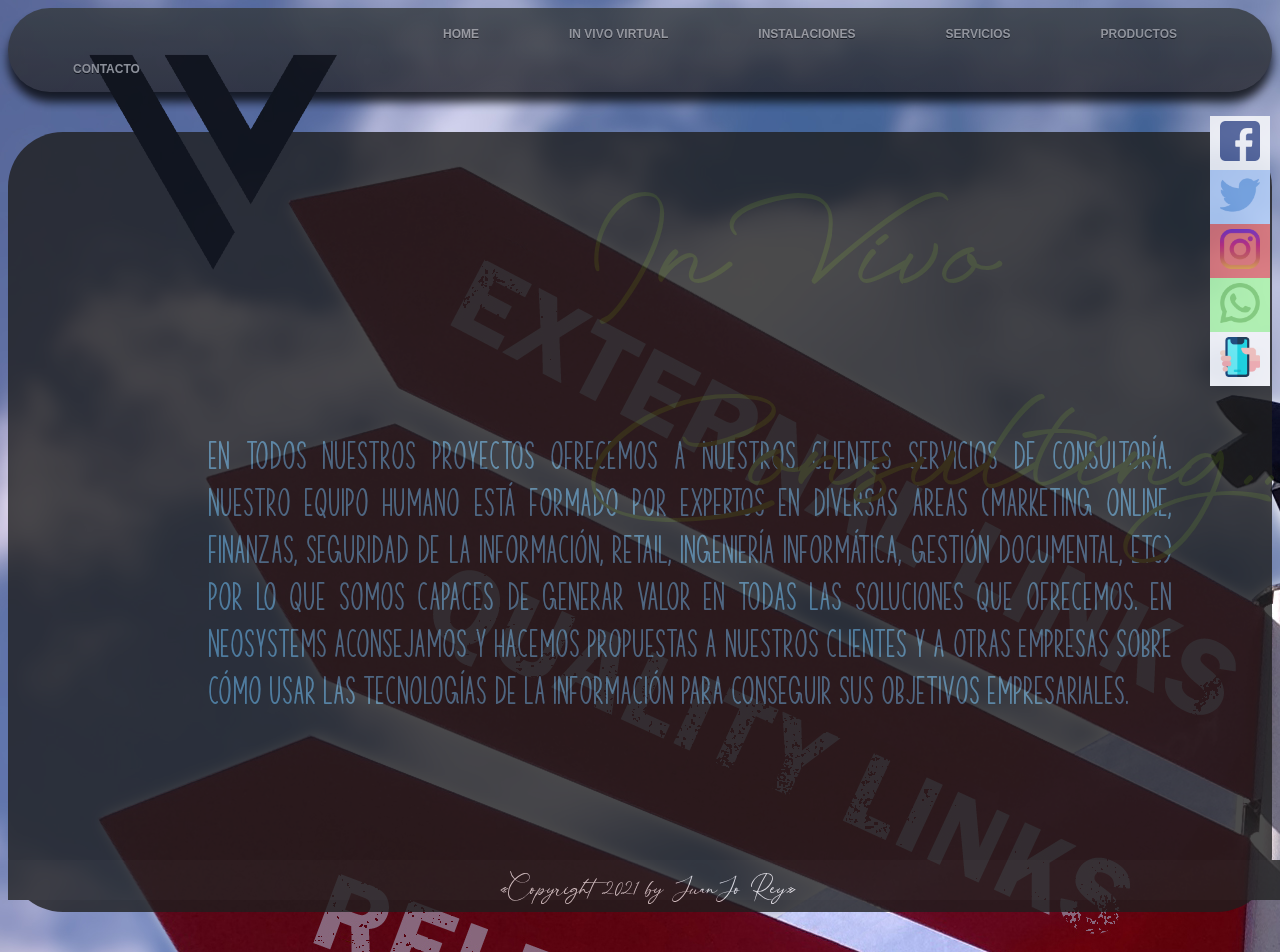
<file: index.html>
<!DOCTYPE html>
<html lang="en">
<head>
    <meta charset="UTF-8">
    <link rel="stylesheet" type="text/css" href="CSS/main.css"/>
    <meta name="viewport" content="width=device-width, initial-scale=1.0">
    <link rel="shortcut icon" type="image/png" href="Favicon/favicon.png"/>
    <title>In Vivo Virtual</title>
</head>
<body>

    <header>
        <nav>
		<ul id="menu">
           
            <li><a href="index.html"><img src="Img/logo.png"></a></li>
            <li><a href="index.html">Home</a></li>
            <li>
                <a href="quienessomos.html">In Vivo Virtual</a>
                
            </li>
            <li><a href="instalaciones.html">Instalaciones</a></li>
            <li>
                
                <a href="servicios.html">Servicios</a>
            
                <ul>
                    <li><a href="estadistica.html">Data & Statistics</a></li>
                    <li><a href="progra.html">Programming</a></li>
                    <li><a href="web.html">Web design</a></li>
                </ul>
            </li>
            <li><a href="productos.html">Productos</a></li>
            <li><a href="contacto.html">Contacto</a></li>
        </ul>
    </nav>

   
    </header>
    <div class="social">
		<ul>
			<li><a href="#" target="_blank" class="icon-facebook"><img src="Icon/facebook.png" alt="" width="40" height="40"></a></li>
			<li><a href="#" target="_blank" class="icon-twitter"><img src="Icon/twitter.png" alt="" width="40" height="40"></a></li>
			<li><a href="#" target="_blank" class="icon-instagram"><img src="Icon/instagram.png" alt="" width="40" height="40"></a></li>
			<li><a href="#" target="_blank" class="icon-pinterest"><img src="Icon/whatsapp.png" alt="" width="40" height="40"></a></li>
			<li><a href="#" class="icon-mail"><img src="Icon/email.png" alt="" width="40" height="40"></a></li>
		</ul>
	</div>

        <h2>InVivo Consulting...</h2>
       
       <p id="lema">En todos nuestros proyectos ofrecemos a nuestros clientes servicios de Consultoría. Nuestro equipo humano está formado por expertos 
           en diversas áreas (marketing online, finanzas, seguridad de la información, retail, ingeniería informática, gestión documental, etc) por lo que 
           somos capaces de generar valor en todas las soluciones que ofrecemos. En Neosystems aconsejamos y hacemos propuestas a nuestros clientes y a otras 
           empresas sobre cómo usar las tecnologías de la información para conseguir sus objetivos empresariales.</p>
            
            

        <footer>«Copyright 2021 by JuanJo Rey»</footer>
        
</body>
</html>
</file>
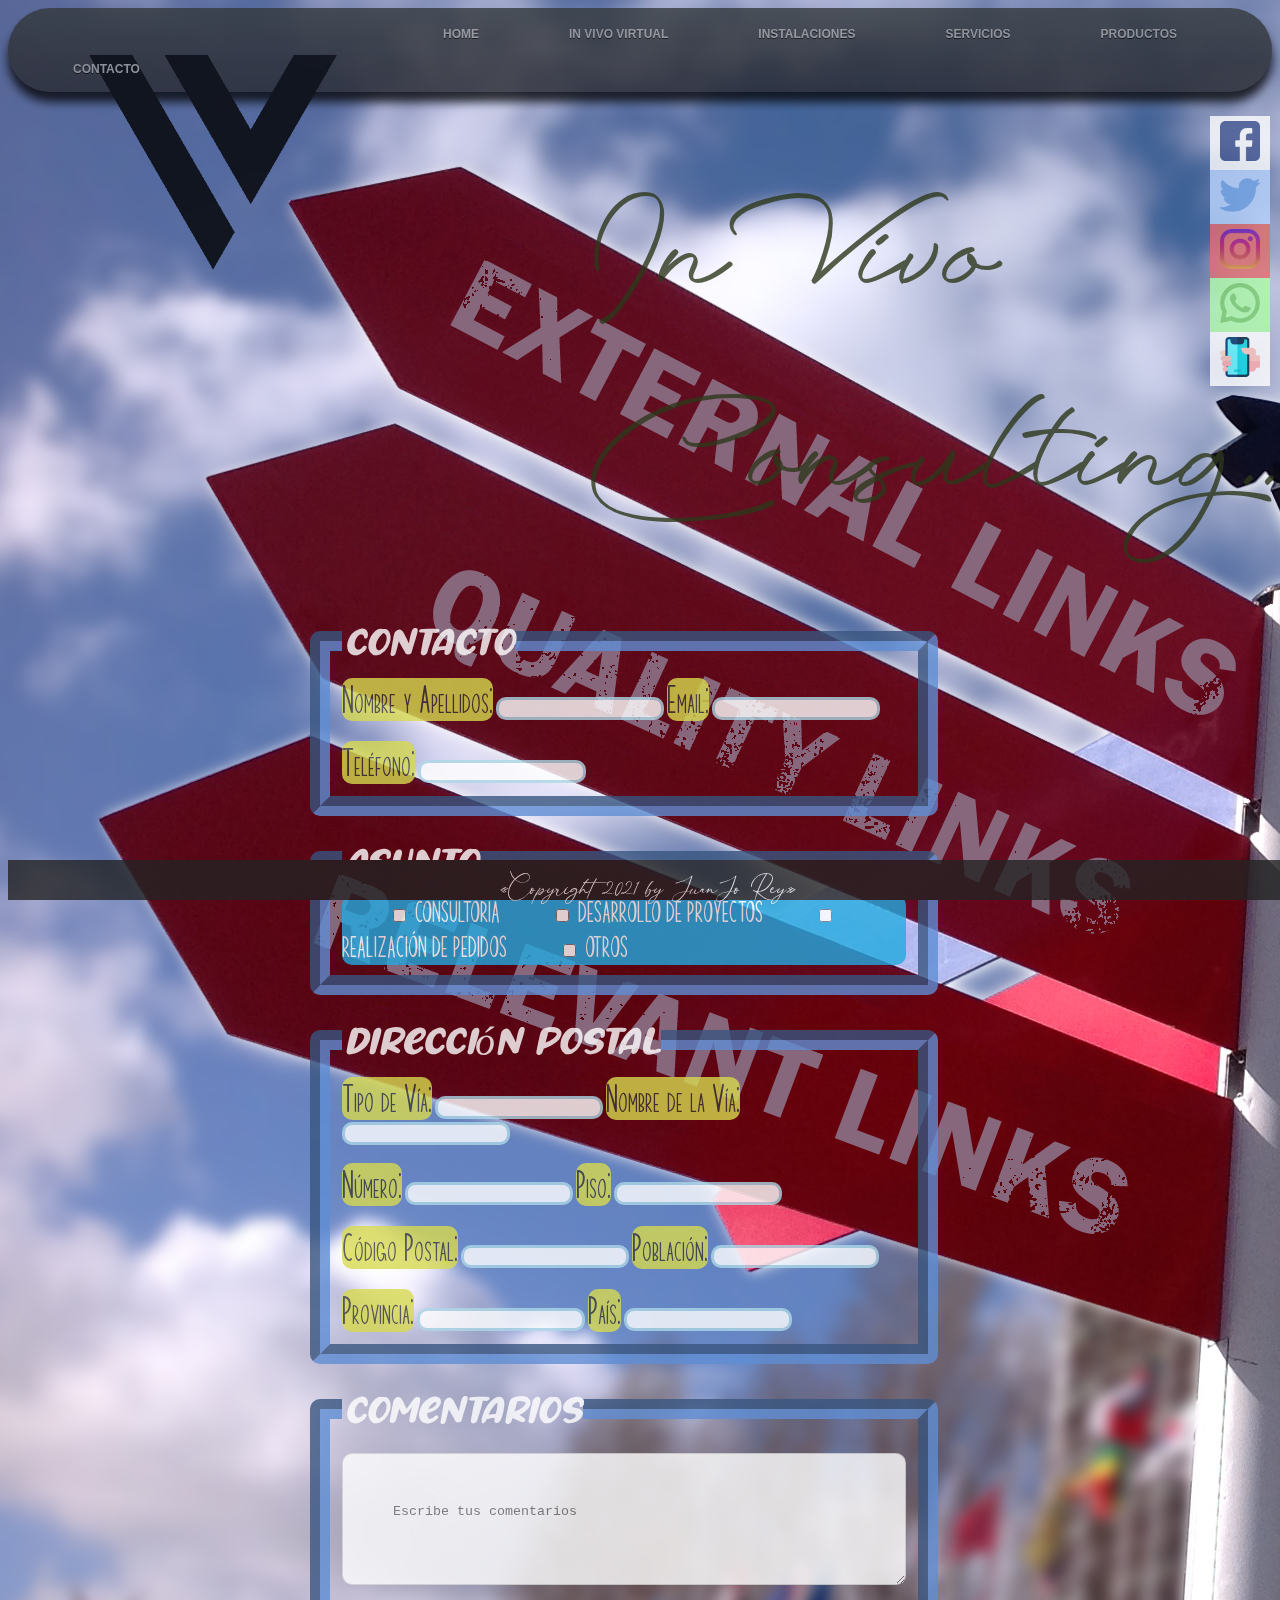
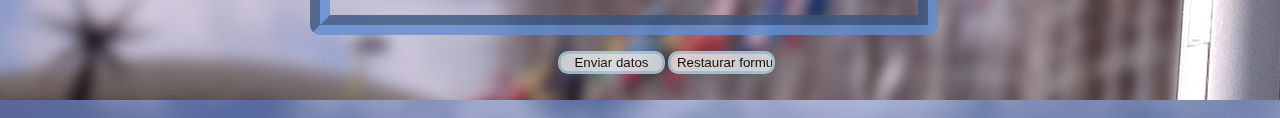
<file: contacto.html>
<!DOCTYPE html>
<html lang="en">
<head>
    <meta charset="UTF-8">
    <link rel="stylesheet" type="text/css" href="CSS/main.css"/>
    <meta name="viewport" content="width=device-width, initial-scale=1.0">
    <link rel="shortcut icon" type="image/png" href="Index.html/Img/favicon.png"/>
    <title>In Vivo Virtual</title>
</head>
<body>

    <header>
        <nav>
		<ul id="menu">
           
            <li><a href="index.html"><img src="Img/logo.png"></a></li>
            <li><a href="index.html">Home</a></li>
            <li>
                <a href="quienessomos.html">In Vivo Virtual</a>
                
            </li>
            <li><a href="instalaciones.html">Instalaciones</a></li>
            <li>
                
                <a href="servicios.html">Servicios</a>
            
                <ul>
                    <li><a href="estadistica.html">Data & Statistics</a></li>
                    <li><a href="progra.html">Programming</a></li>
                    <li><a href="web.html">Web design</a></li>
                </ul>
            </li>
            <li><a href="productos.html">Productos</a></li>
            <li><a href="contacto.html">Contacto</a></li>
        </ul>
    </nav>

   
    </header>
    <div class="social">
		<ul>
			<li><a href="#" target="_blank" class="icon-facebook"><img src="Icon/facebook.png" alt="" width="40" height="40"></a></li>
			<li><a href="#" target="_blank" class="icon-twitter"><img src="Icon/twitter.png" alt="" width="40" height="40"></a></li>
			<li><a href="#" target="_blank" class="icon-instagram"><img src="Icon/instagram.png" alt="" width="40" height="40"></a></li>
			<li><a href="#" target="_blank" class="icon-pinterest"><img src="Icon/whatsapp.png" alt="" width="40" height="40"></a></li>
			<li><a href="#" class="icon-mail"><img src="Icon/email.png" alt="" width="40" height="40"></a></li>
		</ul>
	</div>
    
    
    <h2>InVivo Consulting...</h2>

      
    <div>

        <iframe id="mapa" src="https://www.google.com/maps/embed?pb=!1m14!1m8!1m3!1d12158.459932763088!2d-3.9190828!3d40.3730607!3m2!1i1024!2i768!4f13.1!3m3!1m2!1s0x0%3A0x375a8b6ca7a1dc4c!2sUniversidad%20Europea%20de%20Madrid%20(Campus%20Villaviciosa%20de%20Od%C3%B3n)!5e0!3m2!1ses!2ses!4v1608754628562!5m2!1ses!2ses" width="400" height="300" frameborder="0" style="border:0;" allowfullscreen="" aria-hidden="false" tabindex="0"></iframe>

    </div>


        <div>
        <form action="mailto:raul.rodriguez@universidadeuropea.es" method="POST" name="PROYECTOJUANJO">
            
                    
                <fieldset>
                    <legend>Contacto</legend>
                    <label for="Nombre" name="Nombre">Nombre y Apellidos:</label>
                    <input type="text" name="Nombre" required>
                    <label for="Email" name="Email">Email:</label>
                    <input type="text" name="Email" required>
                    <p></p>
                    <label for="Teléfono" name="Email">Teléfono:</label>
                    <input type="text" name="Teléfono" required>
                </fieldset>
                   
                    <fieldset>

                        <legend>Asunto</legend>
                        <div id="asunto">
                        <input type="checkbox" name="Consultoría" value="Consultoría"> Consultoría
                        <input type="checkbox" name="Desarrollo de Proyectos" value="Desarrollo de Proyectos"> Desarrollo de Proyectos
                        <input type="checkbox" name="Realización de Pedidos" value="Realización de Pedidos"> Realización de Pedidos
                        <input type="checkbox" name="Otros" value="Otros"> Otros
                         </div>
                       
                        
                    </fieldset>
                
                <fieldset>


                    <legend>Dirección Postal</legend>
                    <label for="Tipo de Vía" name="Tipo de Vía">Tipo de Vía:</label>
                    <input list="Tipo de Vía">
                        <datalist>
                            <option value="Alameda"></option>
                            <option value="Calle"></option>
                            <option value="Camino"></option>
                            <option value="Carrer"></option>
                            <option value="Carretera"></option>
                            <option value="Paseo"></option>
                            <option value="Ronda"></option>
                            <option value="Travesía"></option>
                            <option value="Avenida"></option>
                        </datalist>
        
                        <label for="Nombre de la Vía" name="Nombre de la Vía">Nombre de la Vía:</label>
                        <input type="text" name="Nombre de la Vía">
                        <p></p>
                        <label for="Número" name="Número">Número:</label>
                        <input type="text" name="Número">  
                        
                        <label for="Piso" name="Piso">Piso:</label>
                        <input type="text" name="Piso">
                        
                        
        
                        <p></p>
                    
                        <label for="Código Postal" name="Código Postal">Código Postal:</label>
                        <input type="text" name="Código Postal" maxlength="5">
                        
                        <label for="Población" name="Población">Población:</label>
                        <input type="text" name="Población">
                        <p></p>
                        <label for="Provincia" name="Provincia">Provincia:</label>
                        <input type="text" name="Provincia">
                        
                        <label for="País" name="País">País:</label>
                        <input type="text" name="País" required>
                                
                    </fieldset>

                    <fieldset>
                        <legend>Comentarios</legend>
                        <textarea id="subject" name="subject" placeholder="Escribe tus comentarios"></textarea>
                </fieldset>

                <p id="fboton">

                    <input type="submit" value="Enviar datos">
                
                    <input type="reset" value="Restaurar formulario">
                
                  </p>
                
       
        </form>
    </div>

<footer>«Copyright 2021 by JuanJo Rey»</footer>
    
</body>

</html>
</file>
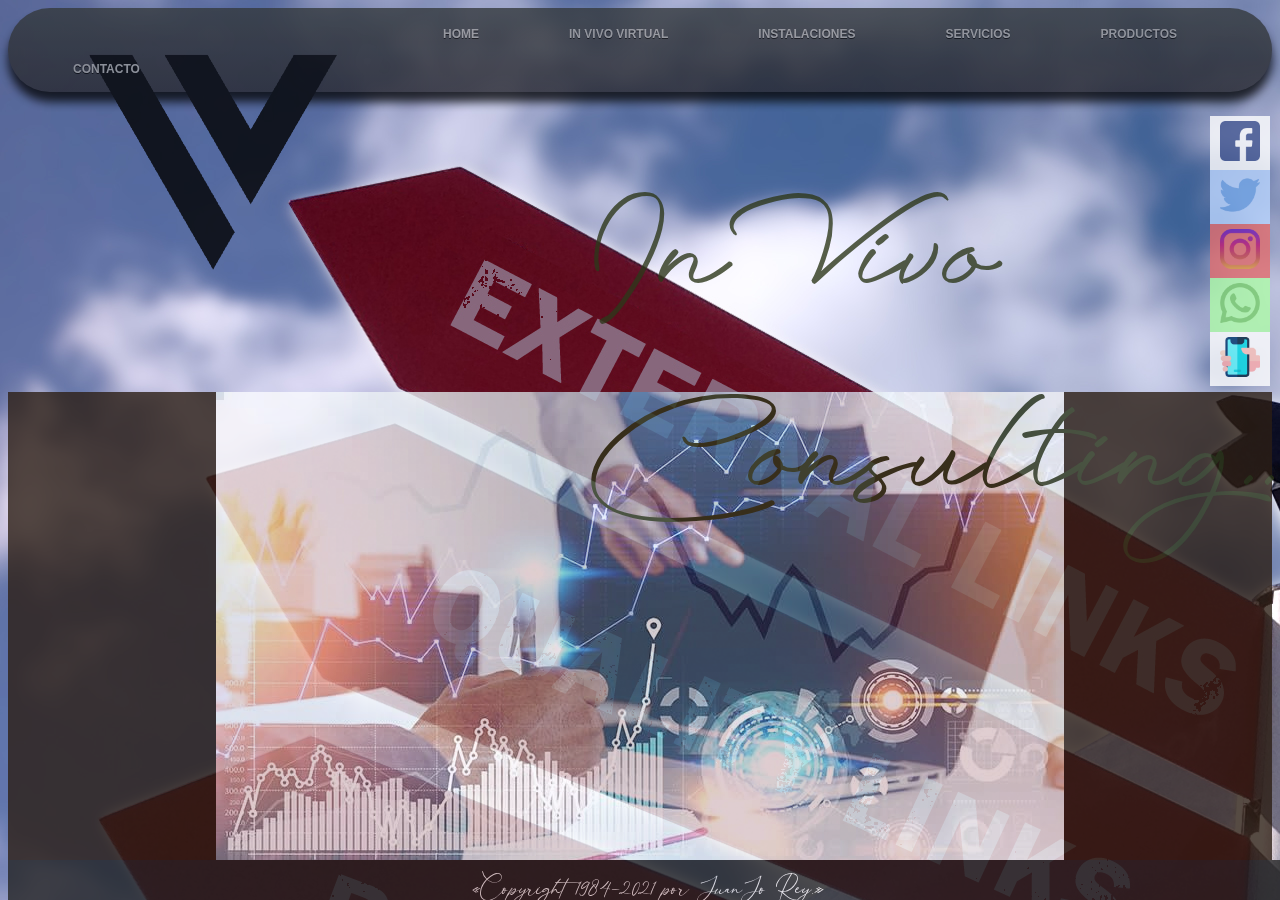
<file: estadistica.html>
<!DOCTYPE html>
<html lang="en">
<head>
    <meta charset="UTF-8">
    <link rel="stylesheet" type="text/css" href="CSS/main.css"/>
    <meta name="viewport" content="width=device-width, initial-scale=1.0">
    <link rel="shortcut icon" type="image/png" href="Favicon/favicon.png"/>
    <title>In Vivo Virtual</title>
</head>
<body>

    <header>
        <nav>
		<ul id="menu">
           
            <li><a href="index.html"><img src="Img/logo.png"></a></li>
            <li><a href="index.html">Home</a></li>
            <li>
                <a href="quienessomos.html">In Vivo Virtual</a>
                
            </li>
            <li><a href="instalaciones.html">Instalaciones</a></li>
            <li>
                
                <a href="servicios.html">Servicios</a>
            
                <ul>
                    <li><a href="estadistica.html">Data & Statistics</a></li>
                    <li><a href="progra.html">Programming</a></li>
                    <li><a href="web.html">Web design</a></li>
                </ul>
            </li>
            <li><a href="productos.html">Productos</a></li>
            <li><a href="contacto.html">Contacto</a></li>
        </ul>
    </nav>

   
    </header>
    <div class="social">
		<ul>
			<li><a href="#" target="_blank" class="icon-facebook"><img src="Icon/facebook.png" alt="" width="40" height="40"></a></li>
			<li><a href="#" target="_blank" class="icon-twitter"><img src="Icon/twitter.png" alt="" width="40" height="40"></a></li>
			<li><a href="#" target="_blank" class="icon-instagram"><img src="Icon/instagram.png" alt="" width="40" height="40"></a></li>
			<li><a href="#" target="_blank" class="icon-pinterest"><img src="Icon/whatsapp.png" alt="" width="40" height="40"></a></li>
			<li><a href="#" class="icon-mail"><img src="Icon/email.png" alt="" width="40" height="40"></a></li>
		</ul>
	</div>

        <h2>InVivo Consulting...</h2>
 
<div class="estadistica">
<img src="Img/estadistica.jpg" alt="">
</div> 
   

<footer>«Copyright 1984-2021 por JuanJo Rey.»</footer>
        
</body>
</html>
</file>
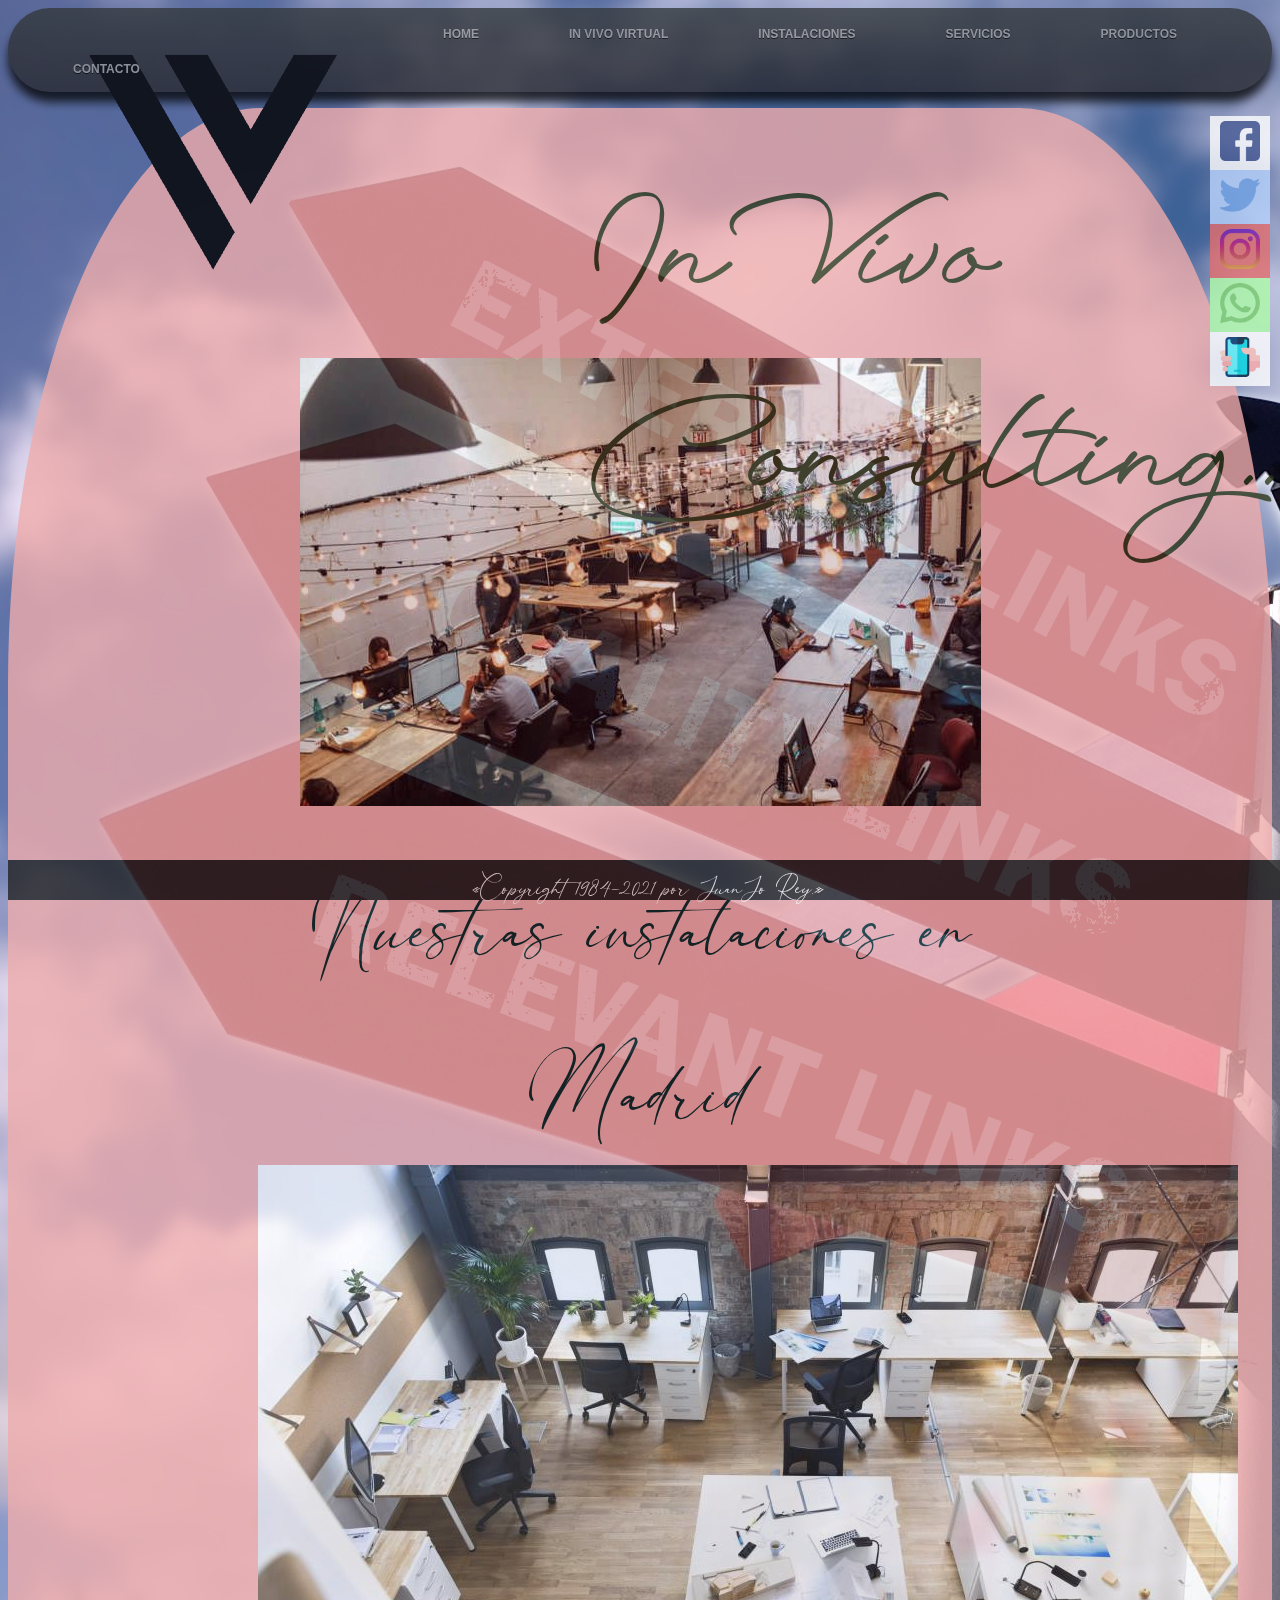
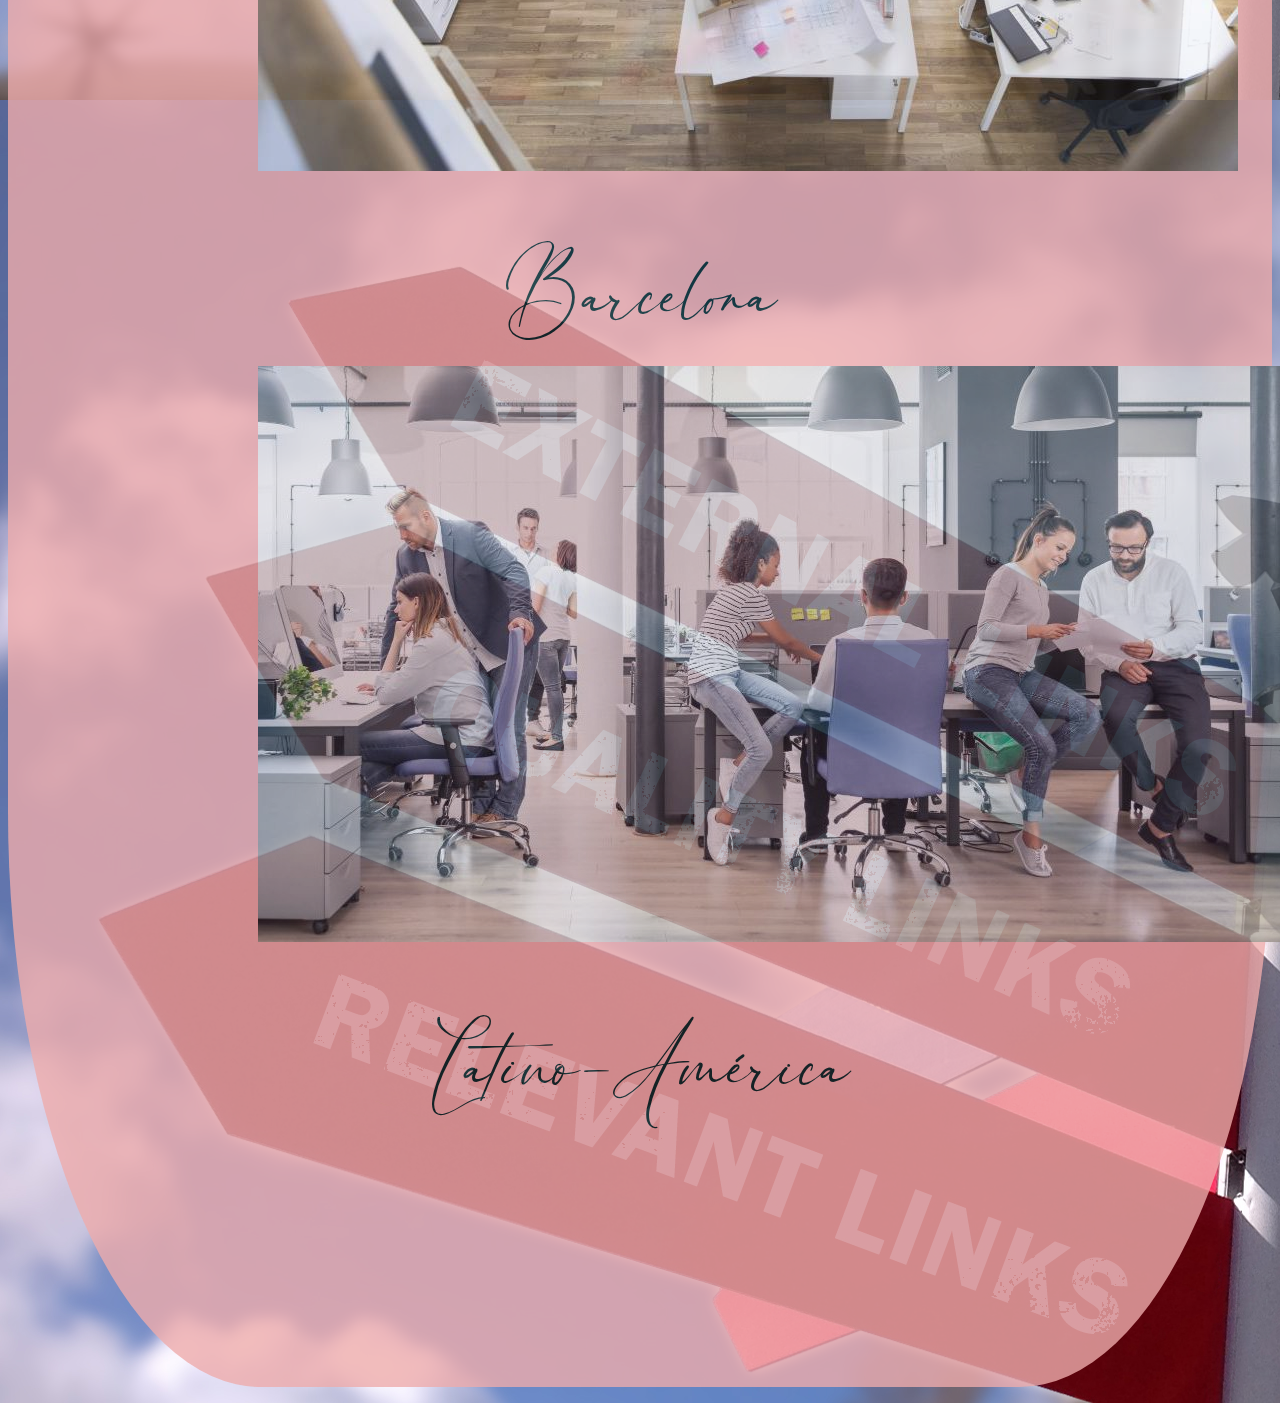
<file: instalaciones.html>
<!DOCTYPE html>
<html lang="en">
<head>
    <meta charset="UTF-8">
    <link rel="stylesheet" type="text/css" href="CSS/main.css"/>
    <meta name="viewport" content="width=device-width, initial-scale=1.0">
    <link rel="shortcut icon" type="image/png" href="Favicon/favicon.png"/>
    <title>In Vivo Virtual</title>
</head>
<body>

    <header>
        <nav>
		<ul id="menu">
           
            <li><a href="index.html"><img src="Img/logo.png"></a></li>
            <li><a href="index.html">Home</a></li>
            <li>
                <a href="quienessomos.html">In Vivo Virtual</a>
                
            </li>
            <li><a href="instalaciones.html">Instalaciones</a></li>
            <li>
                
                <a href="servicios.html">Servicios</a>
            
                <ul>
                    <li><a href="estadistica.html">Data & Statistics</a></li>
                    <li><a href="progra.html">Programming</a></li>
                    <li><a href="web.html">Web design</a></li>
                </ul>
            </li>
            <li><a href="productos.html">Productos</a></li>
            <li><a href="contacto.html">Contacto</a></li>
        </ul>
    </nav>

   
    </header>
    <div class="social">
		<ul>
			<li><a href="#" target="_blank" class="icon-facebook"><img src="Icon/facebook.png" alt="" width="40" height="40"></a></li>
			<li><a href="#" target="_blank" class="icon-twitter"><img src="Icon/twitter.png" alt="" width="40" height="40"></a></li>
			<li><a href="#" target="_blank" class="icon-instagram"><img src="Icon/instagram.png" alt="" width="40" height="40"></a></li>
			<li><a href="#" target="_blank" class="icon-pinterest"><img src="Icon/whatsapp.png" alt="" width="40" height="40"></a></li>
			<li><a href="#" class="icon-mail"><img src="Icon/email.png" alt="" width="40" height="40"></a></li>
		</ul>
	</div>

        <h2>InVivo Consulting...</h2>
      
        <ul class="galeria">
            <li><a href="#"><img src="Img/cowork1.jpg"> <br>Nuestras instalaciones en Madrid</a></li>
            <li><a href="#"><img src="Img/cowork2.jpg"><br>Barcelona</a></li>
            <li><a href="#"><img src="Img/cowork3.jpg"><br>Latino-América</a></li>
           
        </ul>
        

            <footer>«Copyright 1984-2021 por JuanJo Rey.»</footer>
        
</body>
</html>
</file>
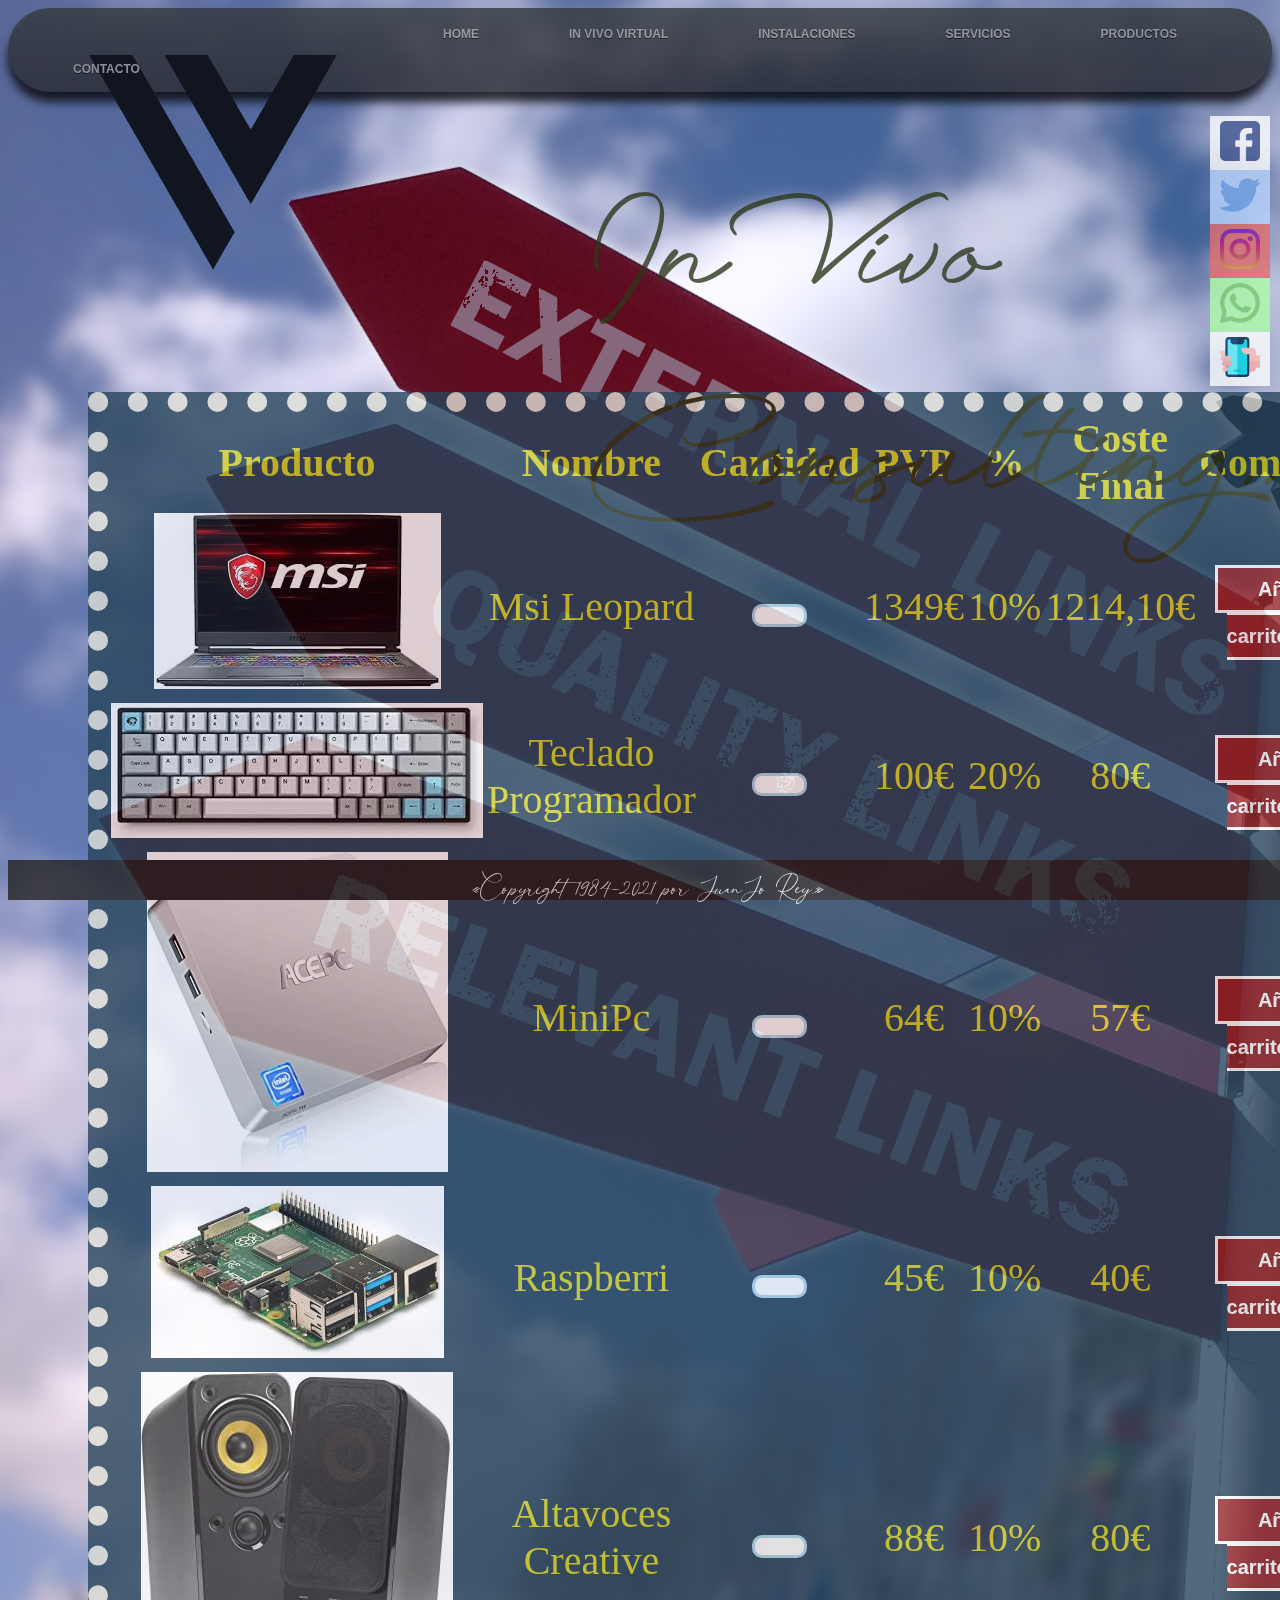
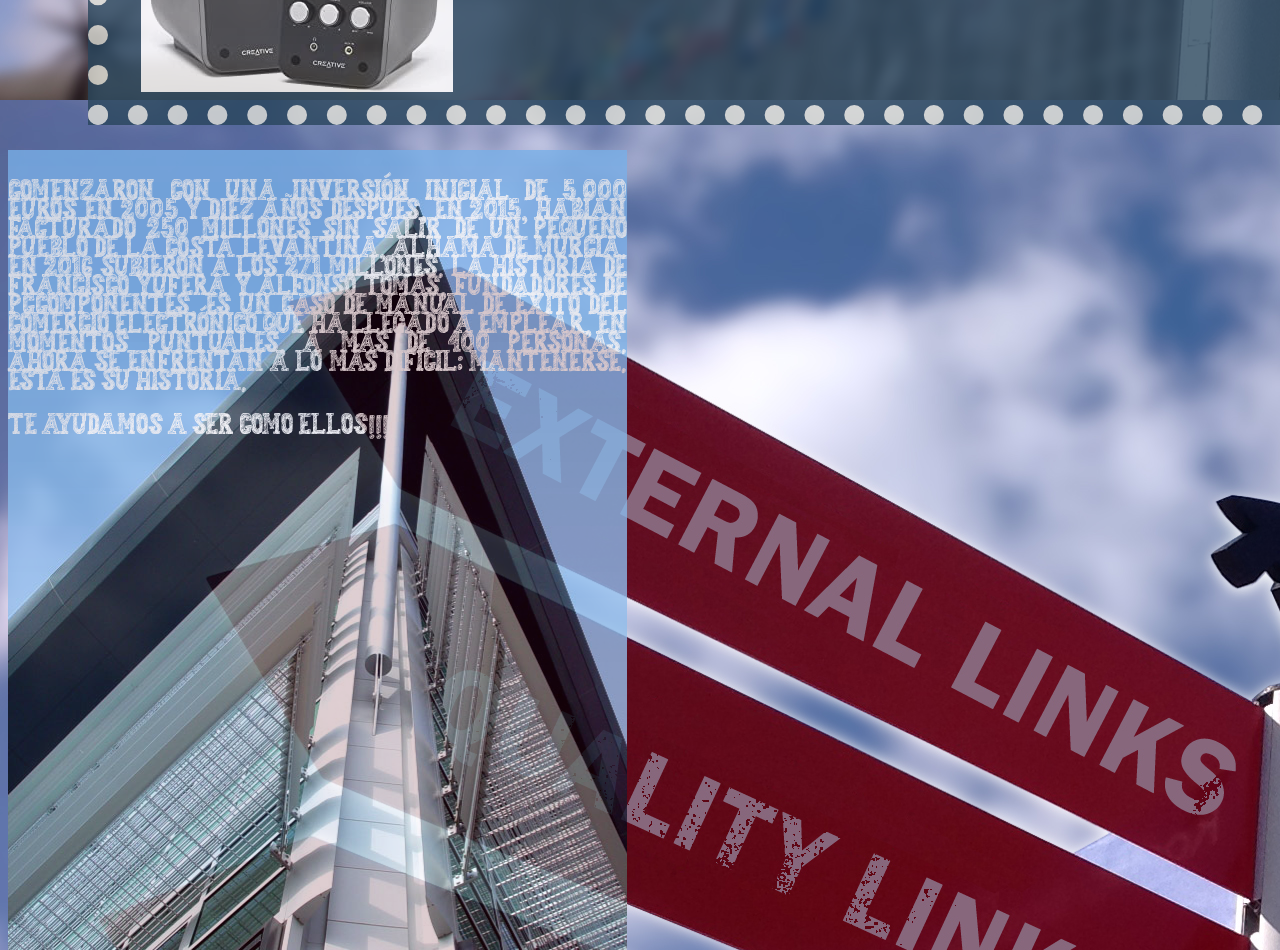
<file: productos.html>
<!DOCTYPE html>
<html lang="en">
<head>
    <meta charset="UTF-8">
    <link rel="stylesheet" type="text/css" href="CSS/main.css"/>
    <meta name="viewport" content="width=device-width, initial-scale=1.0">
    <link rel="shortcut icon" type="image/png" href="Favicon/favicon.png"/>
    <title>In Vivo Virtual</title>
</head>
<body>

    <header>
        <nav>
		<ul id="menu">
           
            <li><a href="index.html"><img src="Img/logo.png"></a></li>
            <li><a href="index.html">Home</a></li>
            <li>
                <a href="quienessomos.html">In Vivo Virtual</a>
                
            </li>
            <li><a href="instalaciones.html">Instalaciones</a></li>
            <li>
                
                <a href="servicios.html">Servicios</a>
            
                <ul>
                    <li><a href="estadistica.html">Data & Statistics</a></li>
                    <li><a href="progra.html">Programming</a></li>
                    <li><a href="web.html">Web design</a></li>
                </ul>
            </li>
            <li><a href="productos.html">Productos</a></li>
            <li><a href="contacto.html">Contacto</a></li>
        </ul>
    </nav>

   
    </header>
    <div class="social">
		<ul>
			<li><a href="#" target="_blank" class="icon-facebook"><img src="Icon/facebook.png" alt="" width="40" height="40"></a></li>
			<li><a href="#" target="_blank" class="icon-twitter"><img src="Icon/twitter.png" alt="" width="40" height="40"></a></li>
			<li><a href="#" target="_blank" class="icon-instagram"><img src="Icon/instagram.png" alt="" width="40" height="40"></a></li>
			<li><a href="#" target="_blank" class="icon-pinterest"><img src="Icon/whatsapp.png" alt="" width="40" height="40"></a></li>
			<li><a href="#" class="icon-mail"><img src="Icon/email.png" alt="" width="40" height="40"></a></li>
		</ul>
	</div>

        <h2>InVivo Consulting...</h2>

          <table id="tabla2">
            <thead>
              <tr>
                <th>Producto</th>
                <th>Nombre</th>
                <th>Cantidad</th>
                <th>PVP</th>
                <th>%</th>
                <th>Coste Final</th>
                <th>Comprar</th>
              </tr>
            </thead>
            <tbody >
              <tr>
                <td><img src="Img/msi.jfif" alt="" /></td>
                <td>Msi Leopard</td>
                <td><input type="text" name="Cantidad" /></td>
                <td>1349€</td>
                <td>10%</td>
                <td>1214,10€</td>
                <td><a class="botoncompra" href="carrito">Añadir al carrito</a></td>
              </tr>
              <tr>
                <td><img src="Img/teclado.jfif" alt="" /></td>
                <td>Teclado Programador</td>
                <td><input type="text" name="Cantidad" /></td>
                <td>100€</td>
                <td>20%</td>
                <td>80€</td>
                <td><a class="botoncompra" href="carrito">Añadir al carrito</a></td>
              </tr>
              <tr>
                <td><img src="Img/minipc.jpg" alt="" /></td>
                <td>MiniPc</td>
                <td><input type="text" name="Cantidad" /></td>
                <td>64€</td>
                <td>10%</td>
                <td>57€</td>
                <td><a class="botoncompra" href="carrito">Añadir al carrito</a></td>
              </tr>
              <tr>
                <td><img src="Img/rasp.jfif" alt="" /></td>
                <td>Raspberri</td>
                <td><input type="text" name="Cantidad" /></td>
                <td>45€</td>
                <td>10%</td>
                <td>40€</td>
                <td><a class="botoncompra" href="carrito">Añadir al carrito</a></td>
              </tr>
              <tr>
                <td><img src="Img/altavoz.jpg" alt="" /></td>
                <td>Altavoces Creative</td>
                <td><input type="text" name="Cantidad" /></td>
                <td>88€</td>
                <td>10%</td>
                <td>80€</td>
                <td><a class="botoncompra" href="carrito">Añadir al carrito</a></td>
              </tr>
            </tbody>
          </table>


          

      
<section>
<p>Comenzaron con una inversión inicial de 5.000 euros en 2005 y diez años después, en 2015, habían facturado 250 millones sin salir de un 
    pequeño pueblo de la costa levantina, Alhama de Murcia. En 2016 subieron a los 271 millones. La historia de Francisco Yúfera y Alfonso Tomás, 
    fundadores de PcComponentes, es un caso de manual de éxito del comercio electrónico que ha llegado a emplear, en momentos puntuales, a más de 
    400 personas. Ahora se enfrentan a lo más difícil: mantenerse. Esta es su historia.</p>

    <p>Te ayudamos a ser como ellos!!!   </p>

</section>

<iframe src="https://www.pccomponentes.com/buscar/?query=pc"></iframe>
       

<footer>«Copyright 1984-2021 por JuanJo Rey.»</footer>
        
</body>
</html>
</file>
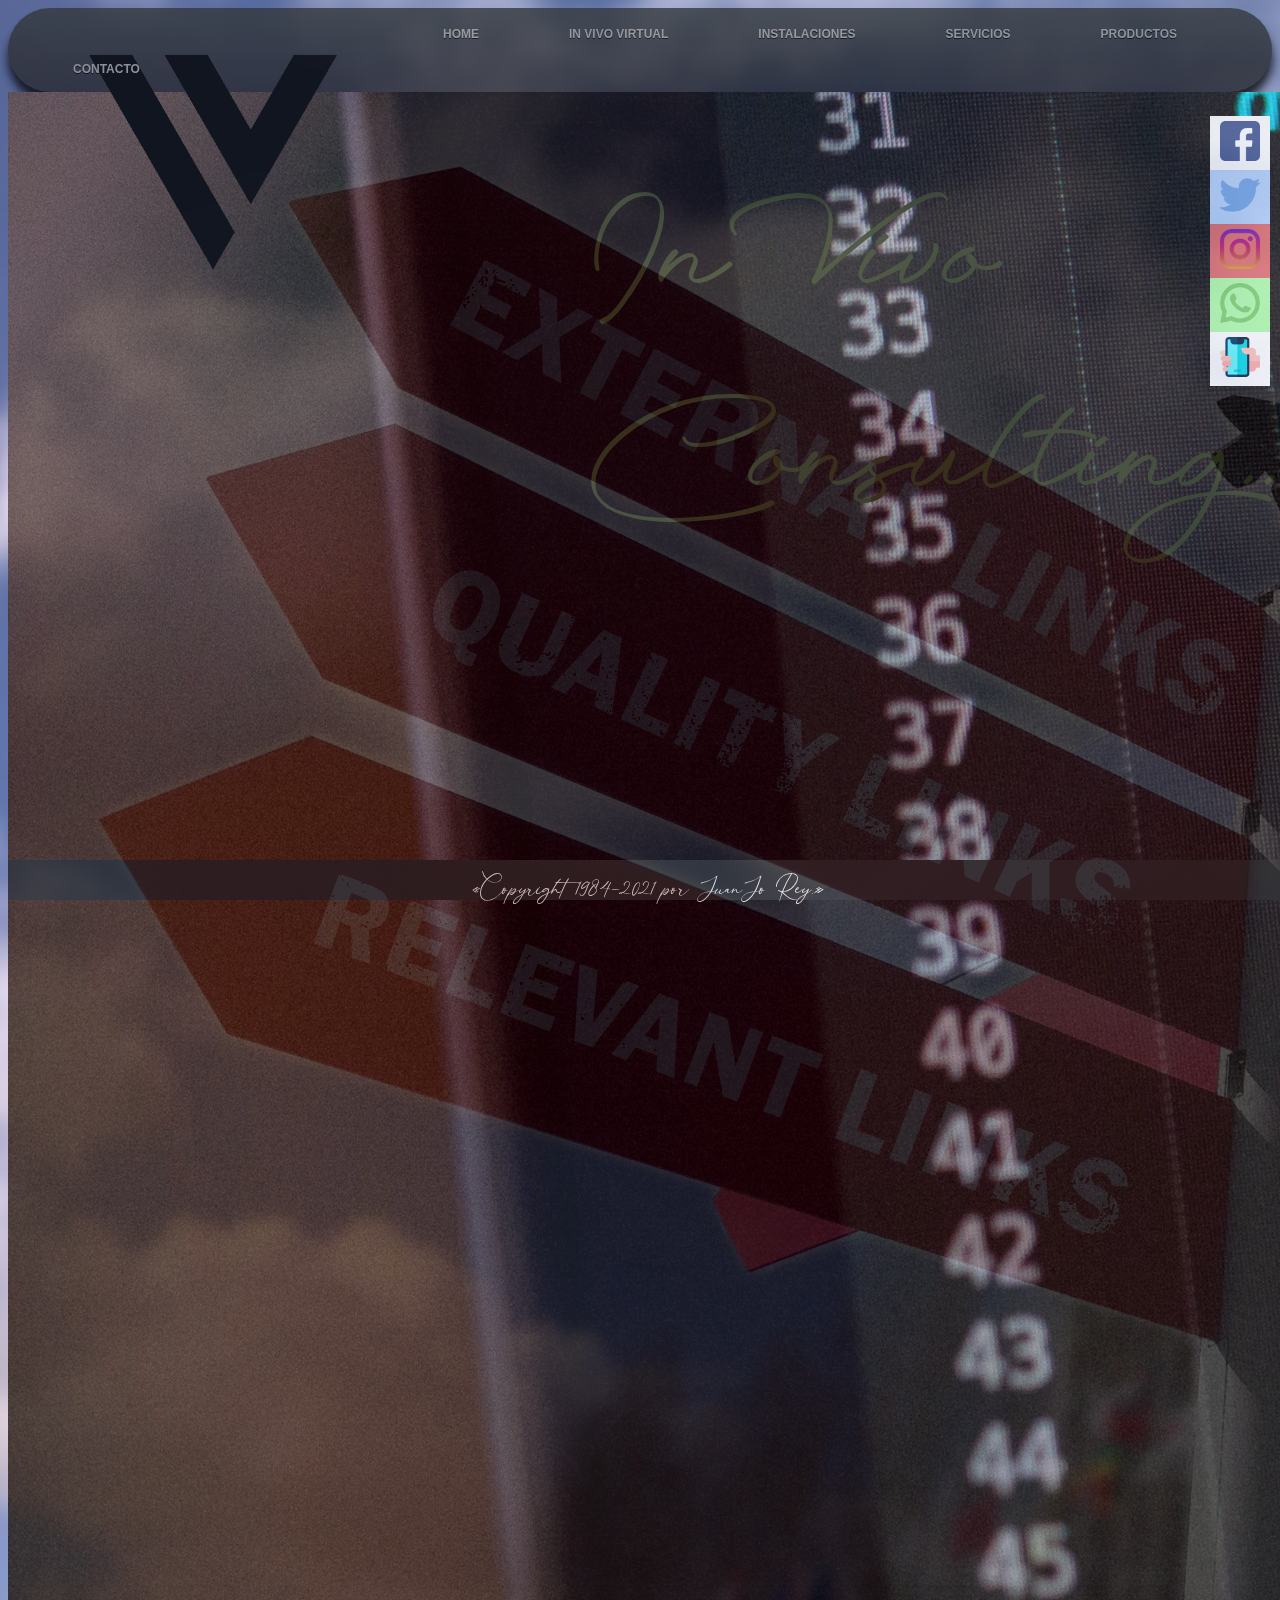
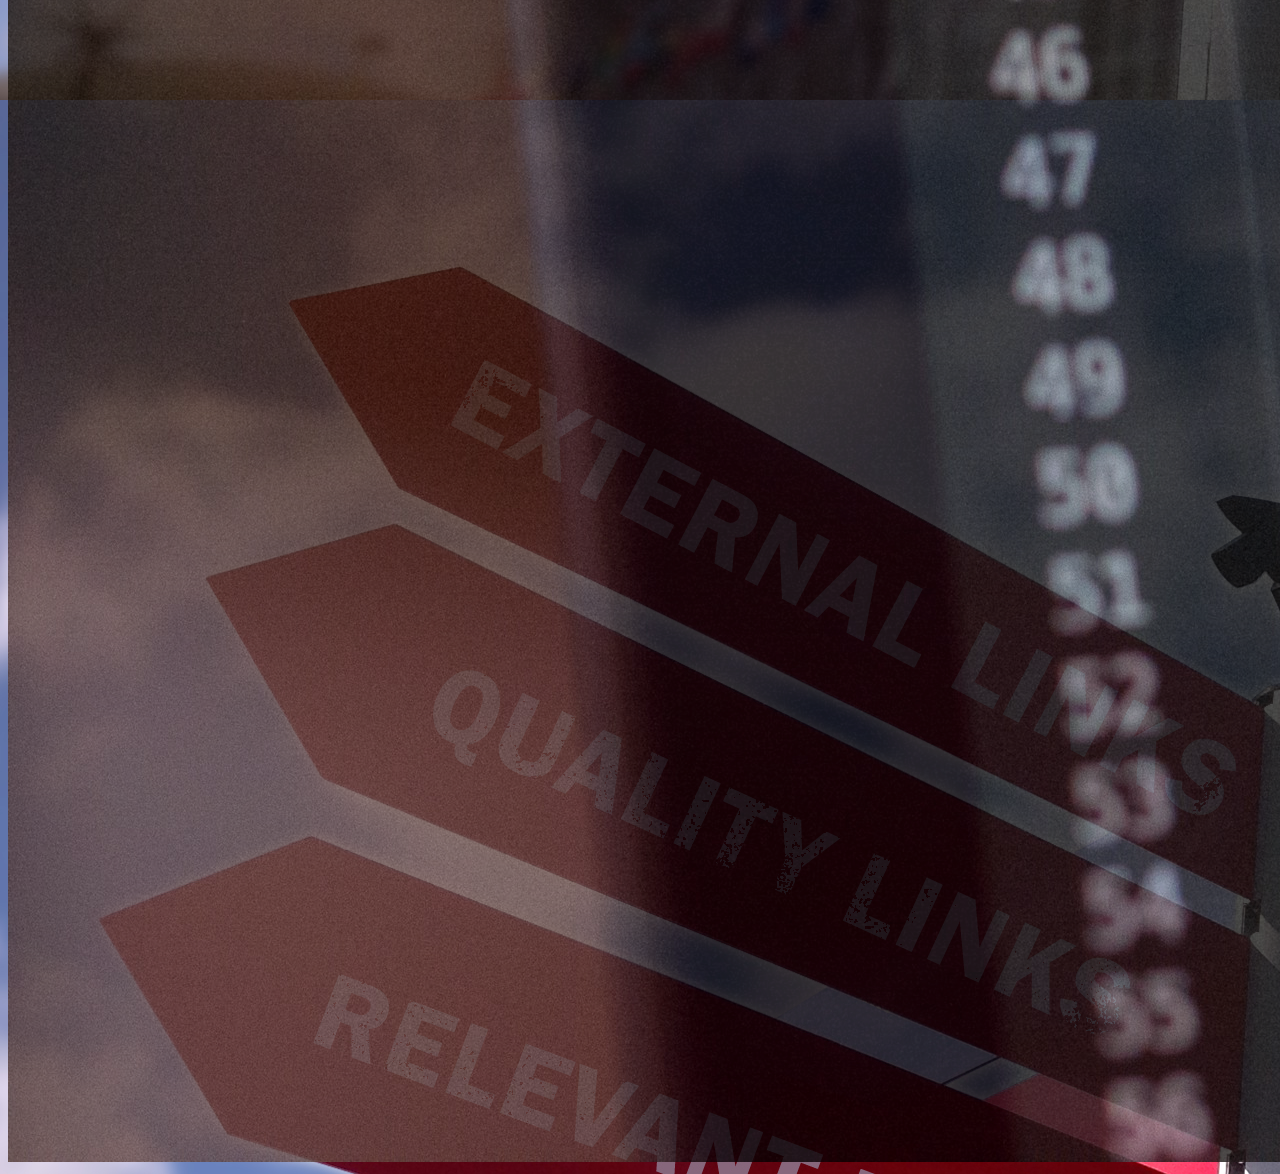
<file: progra.html>
<!DOCTYPE html>
<html lang="en">
<head>
    <meta charset="UTF-8">
    <link rel="stylesheet" type="text/css" href="CSS/main.css"/>
    <meta name="viewport" content="width=device-width, initial-scale=1.0">
    <link rel="shortcut icon" type="image/png" href="Favicon/favicon.png"/>
    <title>In Vivo Virtual</title>
</head>
<body>

    <header>
        <nav>
		<ul id="menu">
           
            <li><a href="index.html"><img src="Img/logo.png"></a></li>
            <li><a href="index.html">Home</a></li>
            <li>
                <a href="quienessomos.html">In Vivo Virtual</a>
                
            </li>
            <li><a href="instalaciones.html">Instalaciones</a></li>
            <li>
                
                <a href="servicios.html">Servicios</a>
            
                <ul>
                    <li><a href="estadistica.html">Data & Statistics</a></li>
                    <li><a href="progra.html">Programming</a></li>
                    <li><a href="web.html">Web design</a></li>
                </ul>
            </li>
            <li><a href="productos.html">Productos</a></li>
            <li><a href="contacto.html">Contacto</a></li>
        </ul>
    </nav>

   
    </header>
    <div class="social">
		<ul>
			<li><a href="#" target="_blank" class="icon-facebook"><img src="Icon/facebook.png" alt="" width="40" height="40"></a></li>
			<li><a href="#" target="_blank" class="icon-twitter"><img src="Icon/twitter.png" alt="" width="40" height="40"></a></li>
			<li><a href="#" target="_blank" class="icon-instagram"><img src="Icon/instagram.png" alt="" width="40" height="40"></a></li>
			<li><a href="#" target="_blank" class="icon-pinterest"><img src="Icon/whatsapp.png" alt="" width="40" height="40"></a></li>
			<li><a href="#" class="icon-mail"><img src="Icon/email.png" alt="" width="40" height="40"></a></li>
		</ul>
	</div>

            <h2>InVivo Consulting...</h2>
        
            <img src="Img/progra.jfif">

            <footer>«Copyright 1984-2021 por JuanJo Rey.»</footer>

</body>
</html>
</file>
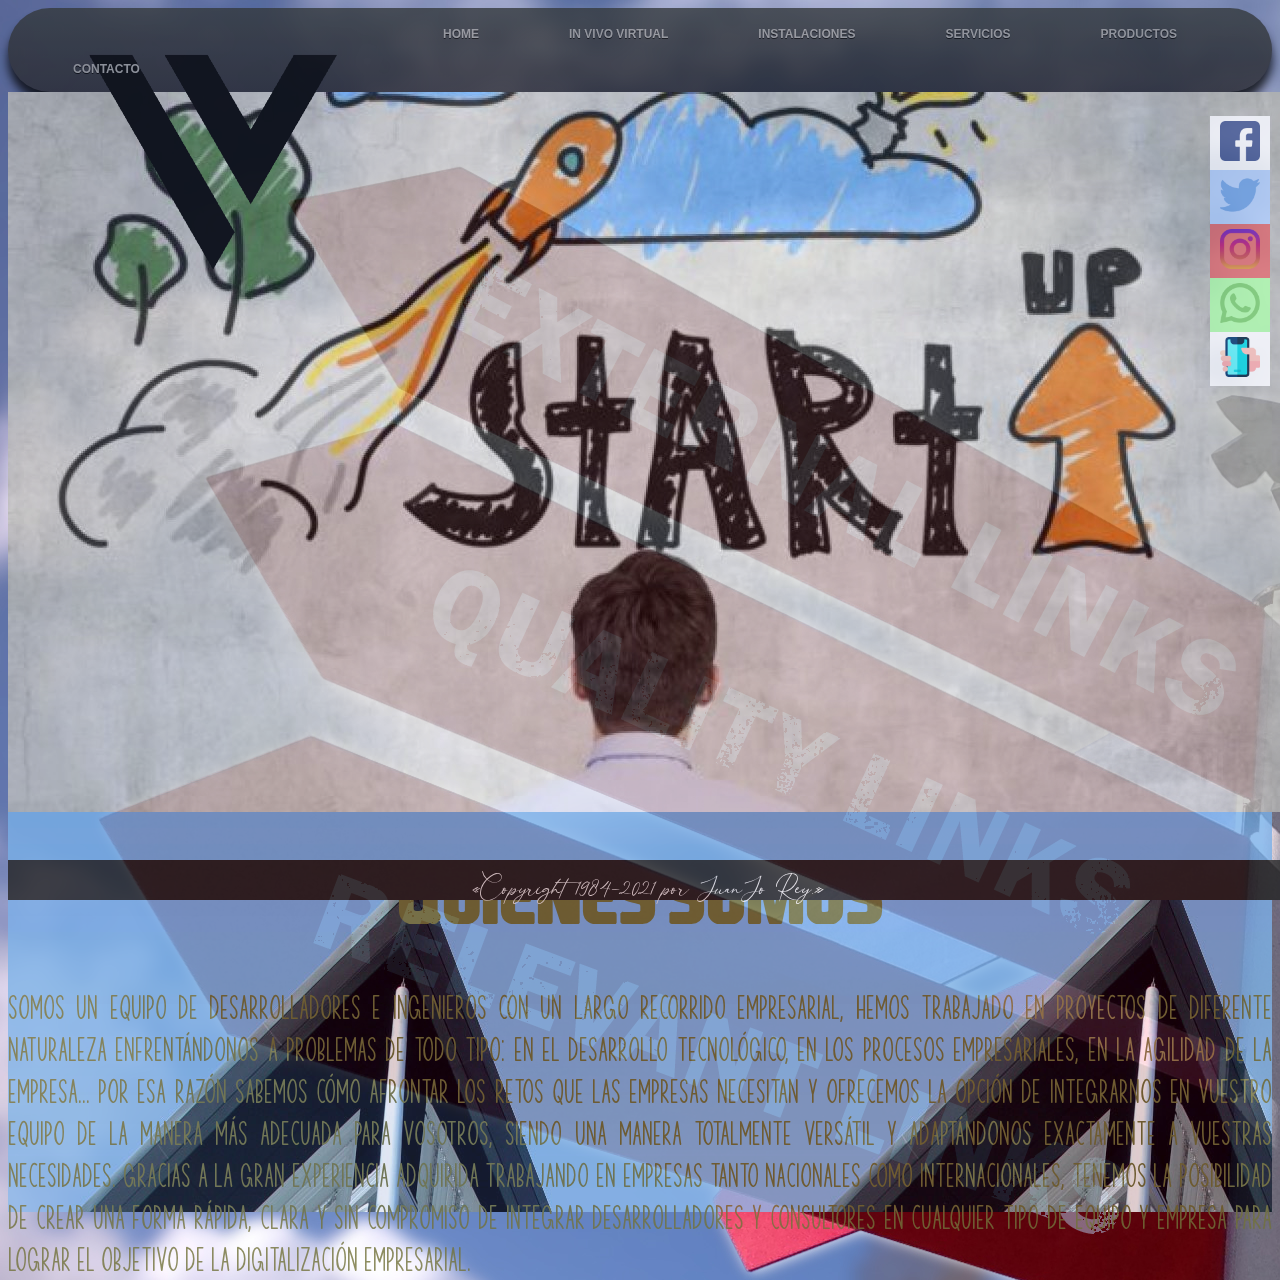
<file: quienessomos.html>
<!DOCTYPE html>
<html lang="en">
<head>
    <meta charset="UTF-8">
    <link rel="stylesheet" type="text/css" href="CSS/main.css"/>
    <meta name="viewport" content="width=device-width, initial-scale=1.0">
    <link rel="shortcut icon" type="image/png" href="Favicon/favicon.png"/>
    <title>In Vivo Virtual</title>
</head>
<body>

    <header>
        <nav>
		<ul id="menu">
           
            <li><a href="index.html"><img src="Img/logo.png"></a></li>
            <li><a href="index.html">Home</a></li>
            <li>
                <a href="quienessomos.html">In Vivo Virtual</a>
                
            </li>
            <li><a href="instalaciones.html">Instalaciones</a></li>
            <li>
                
                <a href="servicios.html">Servicios</a>
            
                <ul>
                    <li><a href="estadistica.html">Data & Statistics</a></li>
                    <li><a href="progra.html">Programming</a></li>
                    <li><a href="web.html">Web design</a></li>
                </ul>
            </li>
            <li><a href="productos.html">Productos</a></li>
            <li><a href="contacto.html">Contacto</a></li>
        </ul>
    </nav>

   
    </header>
    <div class="social">
		<ul>
			<li><a href="#" target="_blank" class="icon-facebook"><img src="Icon/facebook.png" alt="" width="40" height="40"></a></li>
			<li><a href="#" target="_blank" class="icon-twitter"><img src="Icon/twitter.png" alt="" width="40" height="40"></a></li>
			<li><a href="#" target="_blank" class="icon-instagram"><img src="Icon/instagram.png" alt="" width="40" height="40"></a></li>
			<li><a href="#" target="_blank" class="icon-pinterest"><img src="Icon/whatsapp.png" alt="" width="40" height="40"></a></li>
			<li><a href="#" class="icon-mail"><img src="Icon/email.png" alt="" width="40" height="40"></a></li>
		</ul>
	</div>
      


        <p class="banner">

            <img src="Img/startup.jpg">
        </p>
       
        <section id="somos">

            <h1>Quienes somos</h1> 
            Somos un equipo de desarrolladores e ingenieros con un largo recorrido empresarial, hemos trabajado en proyectos de diferente naturaleza enfrentándonos 
            a problemas de todo tipo: en el desarrollo tecnológico, en los procesos empresariales, en la agilidad de la empresa...
            Por esa razón sabemos cómo afrontar los retos que las empresas necesitan y ofrecemos la opción de integrarnos en vuestro equipo de la manera más adecuada para vosotros,
            siendo una manera totalmente versátil y adaptándonos exactamente a vuestras necesidades.
            Gracias a la gran experiencia adquirida trabajando en empresas tanto nacionales como internacionales, tenemos la posibilidad de crear una forma rápida, clara 
            y sin compromiso de integrar desarrolladores y consultores en cualquier tipo de equipo y empresa para lograr el objetivo de la digitalización empresarial.

        </section>
        

            <footer>«Copyright 1984-2021 por JuanJo Rey.»</footer>
         
</body>
</html>
</file>
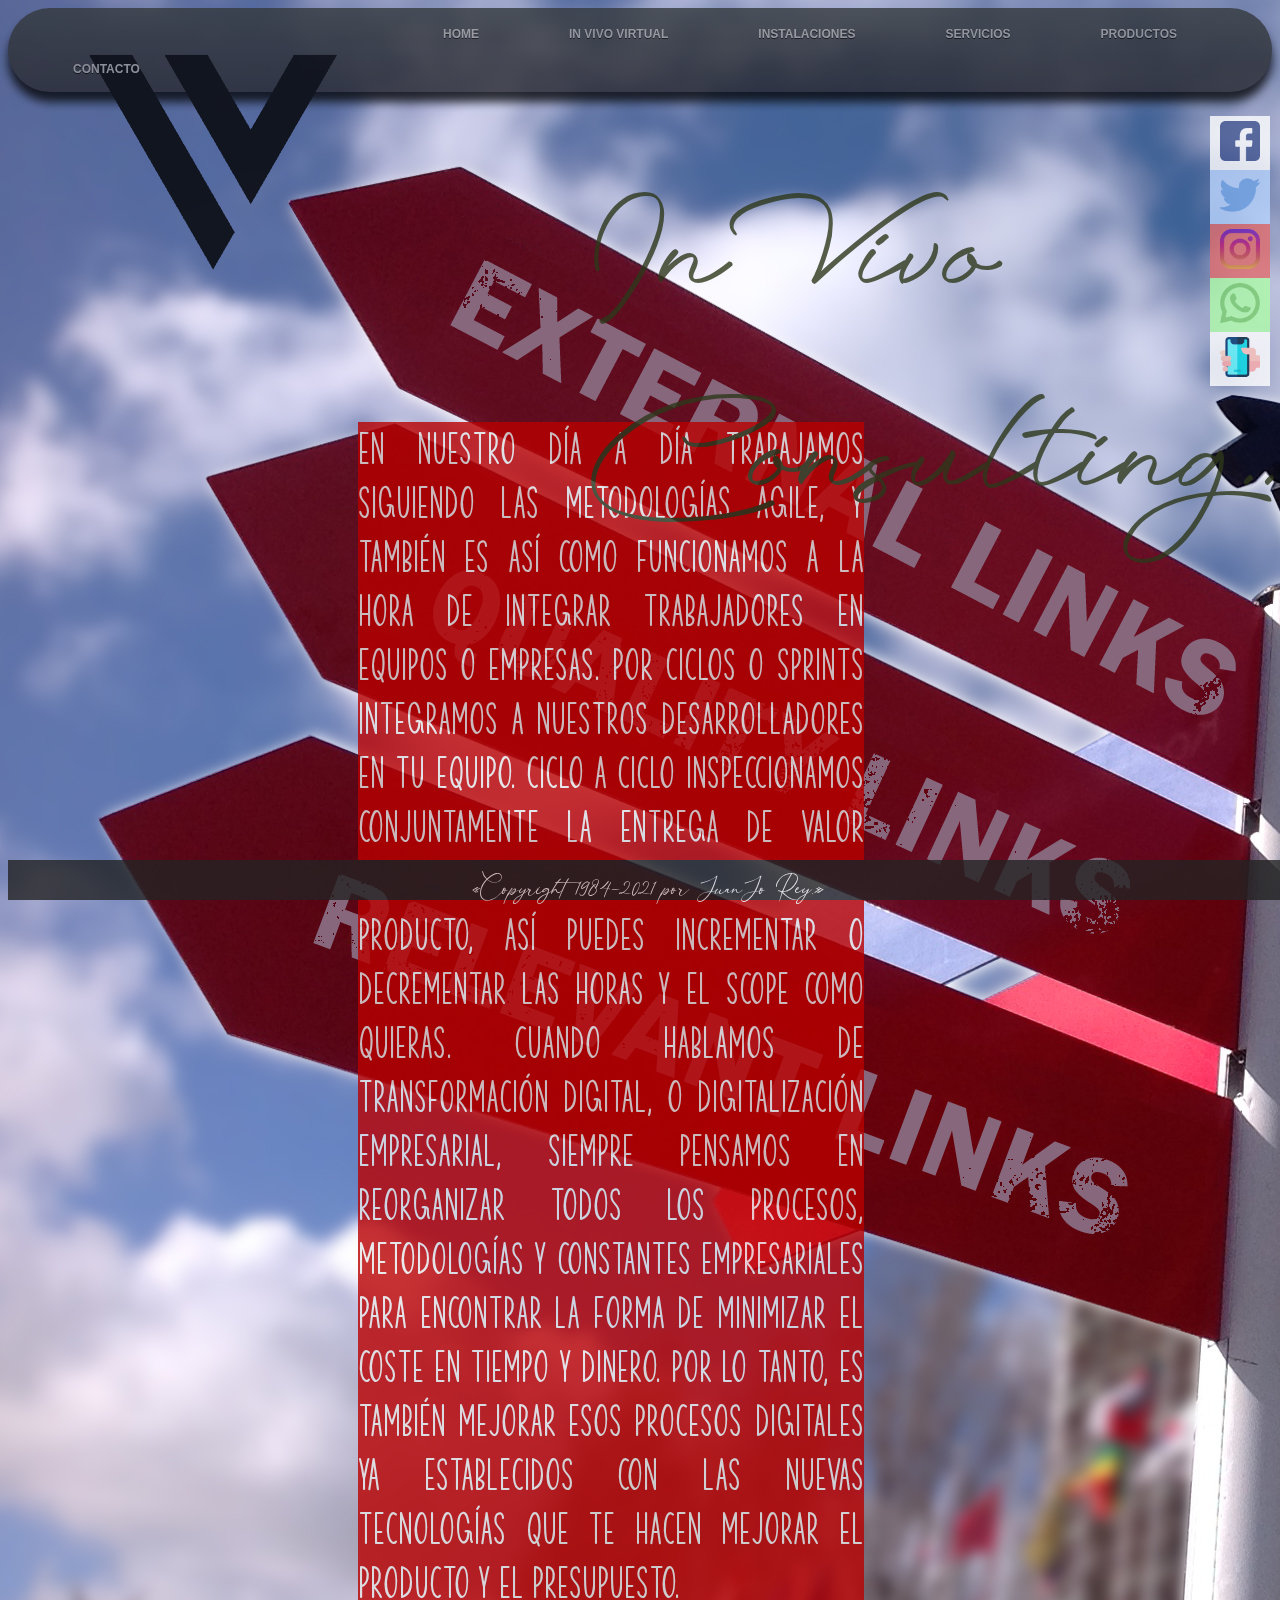
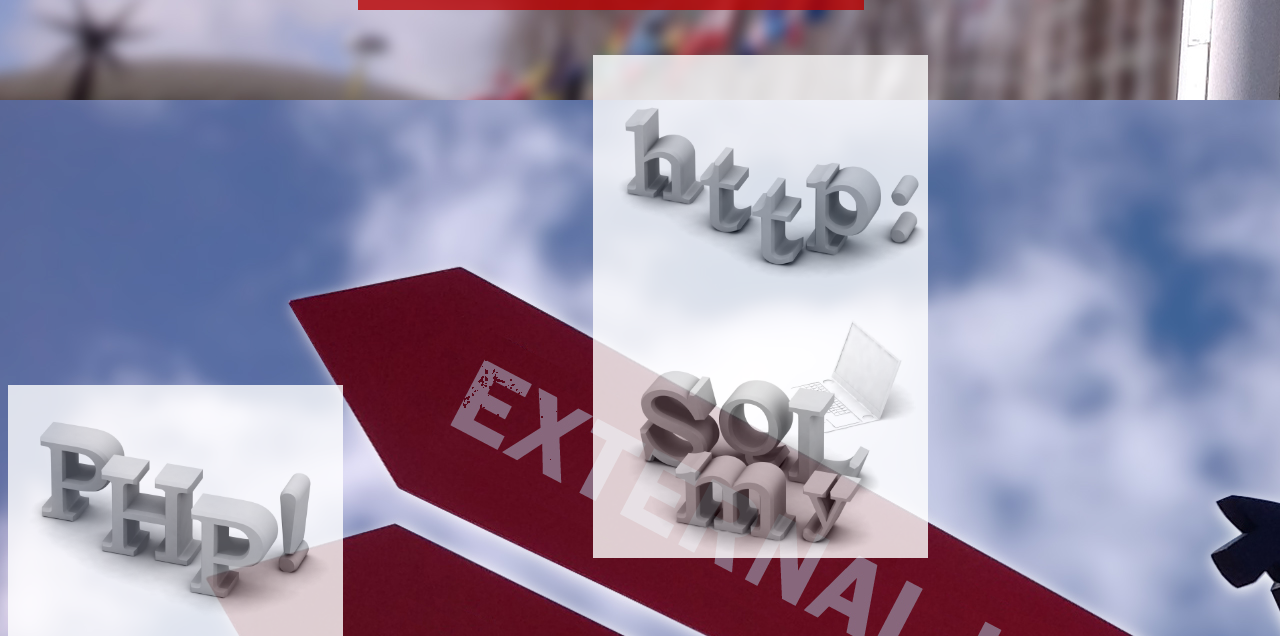
<file: servicios.html>
<!DOCTYPE html>
<html lang="en">
<head>
    <meta charset="UTF-8">
    <link rel="stylesheet" type="text/css" href="CSS/main.css"/>
    <meta name="viewport" content="width=device-width, initial-scale=1.0">
    <link rel="shortcut icon" type="image/png" href="Favicon/favicon.png"/>
    <title>In Vivo Virtual</title>
</head>
<body>

    <header>
        <nav>
		<ul id="menu">
           
            <li><a href="index.html"><img src="Img/logo.png"></a></li>
            <li><a href="index.html">Home</a></li>
            <li>
                <a href="quienessomos.html">In Vivo Virtual</a>
                
            </li>
            <li><a href="instalaciones.html">Instalaciones</a></li>
            <li>
                
                <a href="servicios.html">Servicios</a>
            
                <ul>
                    <li><a href="estadistica.html">Data & Statistics</a></li>
                    <li><a href="progra.html">Programming</a></li>
                    <li><a href="web.html">Web design</a></li>
                </ul>
            </li>
            <li><a href="productos.html">Productos</a></li>
            <li><a href="contacto.html">Contacto</a></li>
        </ul>
    </nav>

   
    </header>
    <div class="social">
		<ul>
			<li><a href="#" target="_blank" class="icon-facebook"><img src="Icon/facebook.png" alt="" width="40" height="40"></a></li>
			<li><a href="#" target="_blank" class="icon-twitter"><img src="Icon/twitter.png" alt="" width="40" height="40"></a></li>
			<li><a href="#" target="_blank" class="icon-instagram"><img src="Icon/instagram.png" alt="" width="40" height="40"></a></li>
			<li><a href="#" target="_blank" class="icon-pinterest"><img src="Icon/whatsapp.png" alt="" width="40" height="40"></a></li>
			<li><a href="#" class="icon-mail"><img src="Icon/email.png" alt="" width="40" height="40"></a></li>
		</ul>
	</div>

        <h2>InVivo Consulting...</h2>
       
        <p class="ntn">
            En nuestro día a día trabajamos siguiendo las metodologías Agile, y también es así como funcionamos a la hora de integrar trabajadores en equipos o empresas.
            Por ciclos o sprints integramos a nuestros desarrolladores en tu equipo. Ciclo a ciclo inspeccionamos conjuntamente la entrega de valor continua que hacemos en 
            vuestro producto, así puedes incrementar o decrementar las horas y el scope como quieras.
            Cuando hablamos de transformación digital, o digitalización empresarial, siempre pensamos en reorganizar todos los procesos, metodologías y constantes empresariales
            para encontrar la forma de minimizar el coste en tiempo y dinero. Por lo tanto, es también mejorar esos procesos digitales ya establecidos con las nuevas tecnologías 
            que te hacen mejorar el producto y el presupuesto.
        
        </p>


<div>
<img id="servicios" src="Img/programing-languages-1-1242051.jpg">
<img id="servicios1" src="Img/computer-therms-3-1241963.jpg">
<img id="servicios1" src="Img/computer-therms-4-1241958.jpg">
</div>



     
     
    <footer>«Copyright 1984-2021 por JuanJo Rey.»</footer>
    
</body>
</html>
</file>
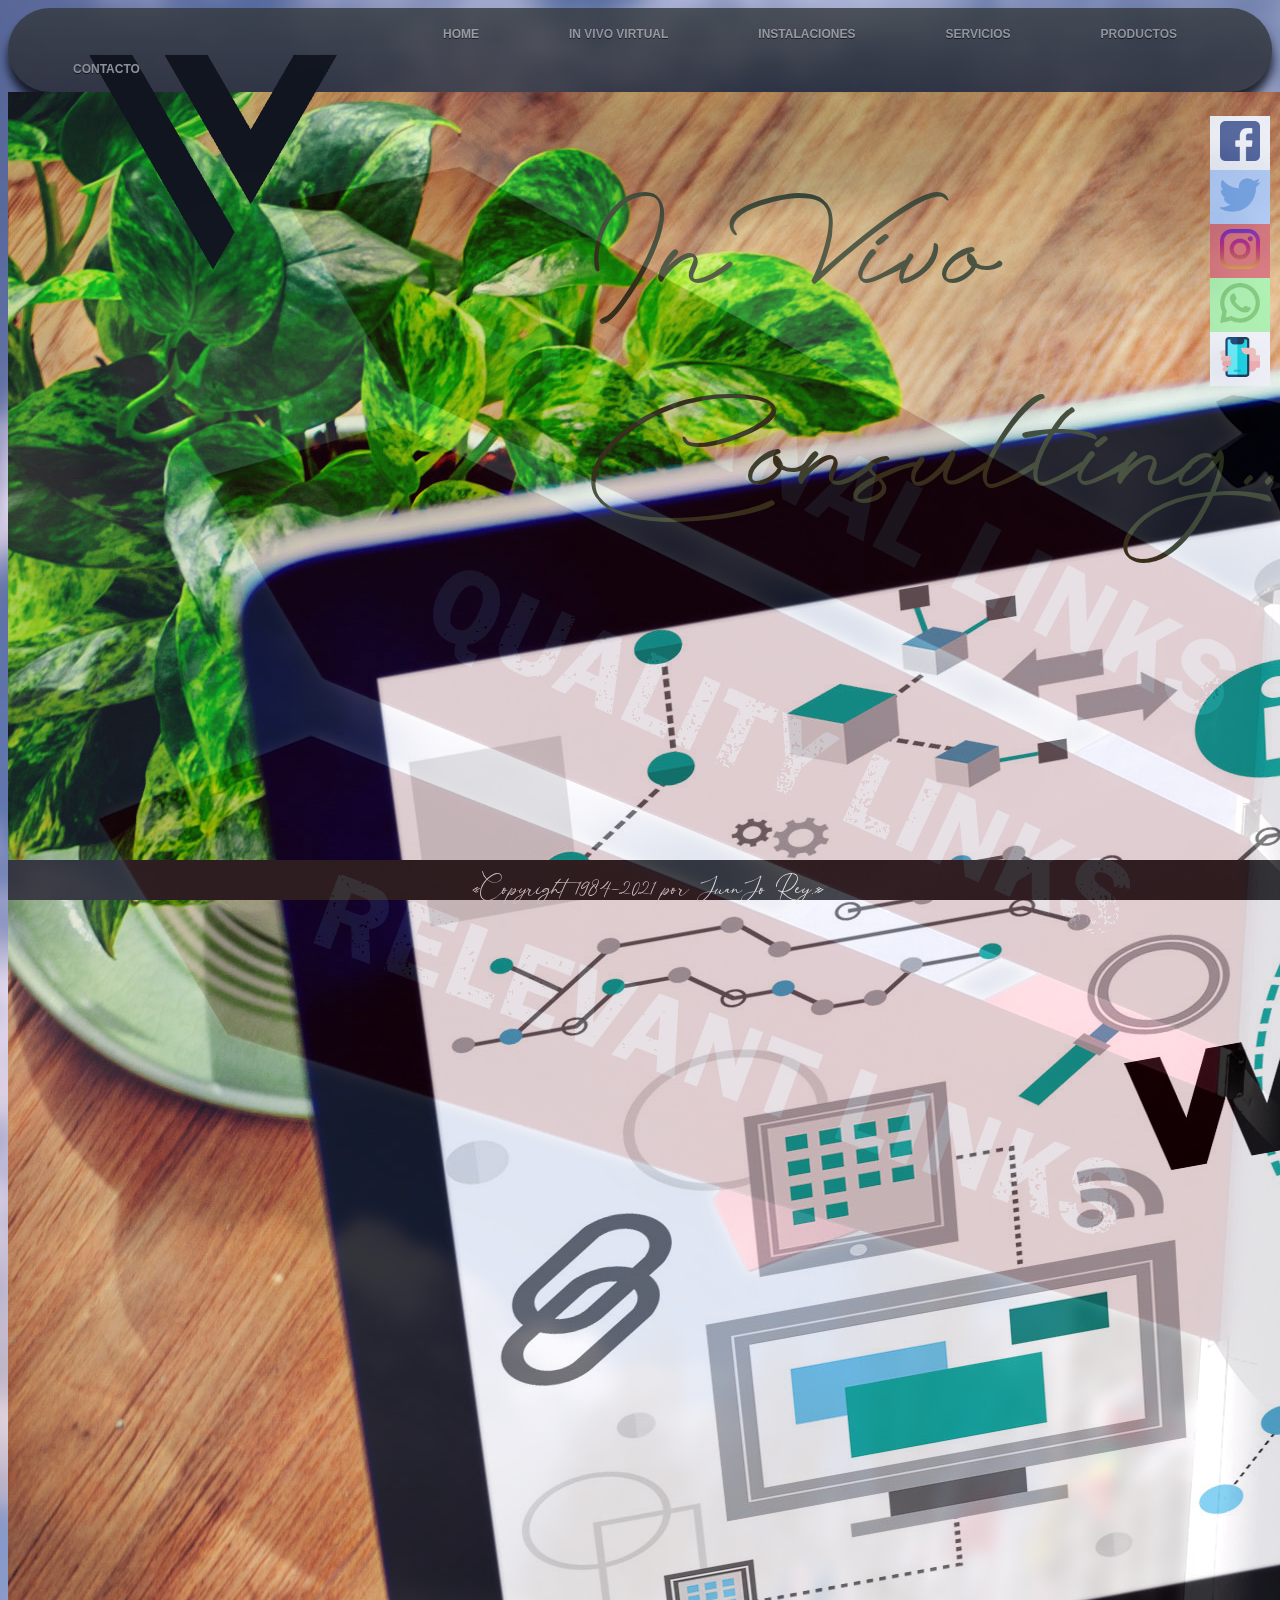
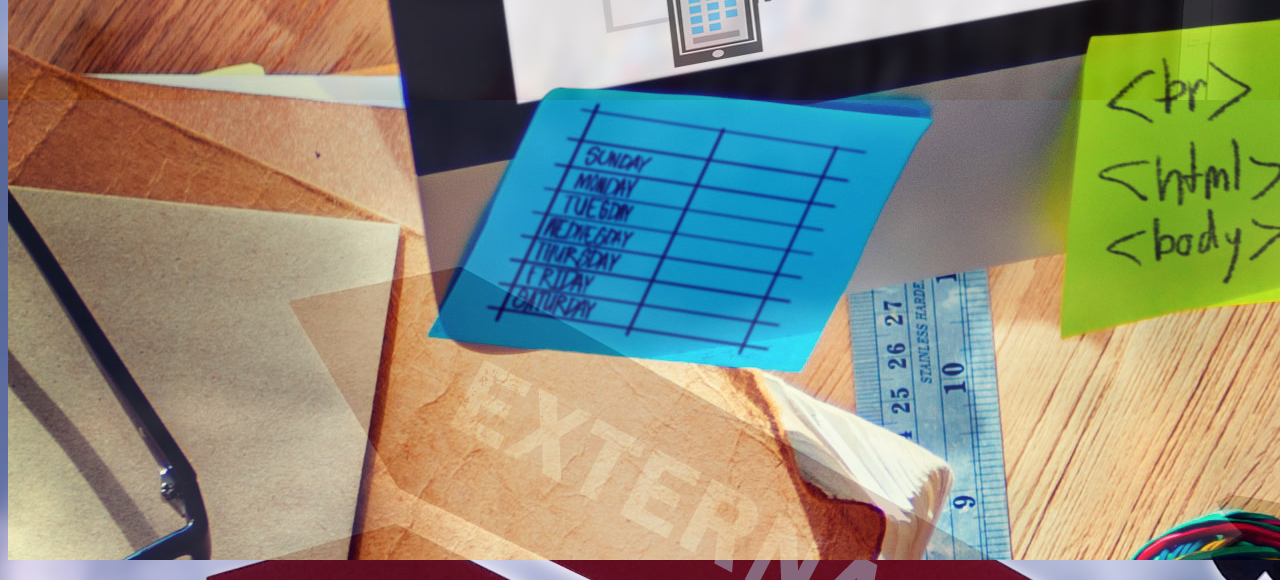
<file: web.html>
<!DOCTYPE html>
<html lang="en">
<head>
    <meta charset="UTF-8">
    <link rel="stylesheet" type="text/css" href="CSS/main.css"/>
    <meta name="viewport" content="width=device-width, initial-scale=1.0">
    <link rel="shortcut icon" type="image/png" href="Favicon/favicon.png"/>
    <title>In Vivo Virtual</title>
</head>
<body>

    <header>
        <nav>
		<ul id="menu">
           
            <li><a href="index.html"><img src="Img/logo.png"></a></li>
            <li><a href="index.html">Home</a></li>
            <li>
                <a href="quienessomos.html">In Vivo Virtual</a>
                
            </li>
            <li><a href="instalaciones.html">Instalaciones</a></li>
            <li>
                
                <a href="servicios.html">Servicios</a>
            
                <ul>
                    <li><a href="estadistica.html">Data & Statistics</a></li>
                    <li><a href="progra.html">Programming</a></li>
                    <li><a href="web.html">Web design</a></li>
                </ul>
            </li>
            <li><a href="productos.html">Productos</a></li>
            <li><a href="contacto.html">Contacto</a></li>
        </ul>
    </nav>

   
    </header>
    <div class="social">
		<ul>
			<li><a href="#" target="_blank" class="icon-facebook"><img src="Icon/facebook.png" alt="" width="40" height="40"></a></li>
			<li><a href="#" target="_blank" class="icon-twitter"><img src="Icon/twitter.png" alt="" width="40" height="40"></a></li>
			<li><a href="#" target="_blank" class="icon-instagram"><img src="Icon/instagram.png" alt="" width="40" height="40"></a></li>
			<li><a href="#" target="_blank" class="icon-pinterest"><img src="Icon/whatsapp.png" alt="" width="40" height="40"></a></li>
			<li><a href="#" class="icon-mail"><img src="Icon/email.png" alt="" width="40" height="40"></a></li>
		</ul>
	</div>

        <h2>InVivo Consulting...</h2>
 
       
            <img src="Img/web.jpg" alt="">
           

     
   <p>

            <footer>«Copyright 1984-2021 por JuanJo Rey.»</footer>
        </p> 
</body>
</html>
</file>
<file: CSS/main.css>
@font-face{
 font-family: "sketch";
 src: url(../font/sketch.otf);
}
@font-face{
font-family: "Techno";
src: url("../font/Techno.ttf");
}
@font-face{
font-family: "cookie";
src: url(../font/cookie.ttf);
}
@font-face{
font-family: "eternal";
src: url(../font/eternal.ttf);
}
    
@font-face{
font-family: "respite";
src: url(../font/respite.ttf);
}

@font-face{
font-family: "monday";
src: url(../font/Monday.ttf);
}
@font-face{
font-family: "eafont";
src: url(../font/eafont.ttf);
}

h2{
     position: absolute;
    font-size: 200px;
    font-family: "monday";  
    font-weight:lighter ;
    color: rgb(45, 56, 27);
    margin-top: 80px;
    margin-left: 580px;                   
}

#menu {
    width: auto;
    margin: auto;
    padding: 14px 0 0 0;
    list-style: none;
    background-color:rgb(31, 49, 49);
    background-image: linear-gradient(rgb(53, 58, 61), rgb(41, 41, 48));
    border-radius: 50px;
    box-shadow: 0 10px 10px #07080a;
}

#menu li {
    float: left;
    padding: 0 0 10px 40px;
    position: relative;
}

#menu a {
    float: left;
    height: 25px;
    padding: 0 25px;
    color: #999;
    text-transform: uppercase;
    font: bold 12px/25px Arial, Helvetica;
    text-decoration: none;
    text-shadow: 0 1px 0 #000;
}

#menu li:hover > a {
    color: #fafafa;
}

#menu li:hover > ul {
    display: block;
}

#menu ul {
    margin: 0;
    padding: 0;
    display: none;
    position: absolute;
    top: 35px;
    background-color: #444;
    background-image: linear-gradient(#444, #111);
    -moz-border-radius: 5px;
    border-radius: 5px;
}

#menu ul li {
    float: none;
    margin: 0;
    padding: 0;
    display: block;
    box-shadow: 0 1px 0 #111111,
                0 2px 0 #777777;
}

#menu ul a {
    padding: 10px;
    height: auto;
    line-height: 1;
    display: block;
    white-space: nowrap;
    float: none;
    text-transform: none;
}

#menu ul a:hover {
    background-color: #0186ba;
    background-image: linear-gradient(#04acec, #0186ba);
}

#menu ul li:first-child a {
    border-radius: 5px 5px 0 0;
}

#menu ul li:first-child a:after {
    content: '';
    position: absolute;
    left: 30px;
    top: -8px;
    width: 0;
    height: 0;
    border-left: 5px solid transparent;
    border-right: 5px solid transparent;
    border-bottom: 8px solid #444;
}

#menu ul li:first-child a:hover:after {
    border-bottom-color: #04acec;
}

#menu ul li:last-child a {
    border-radius: 0 0 5px 5px;
}

#menu:after {
    visibility: hidden;
    display: block;
    font-size: 0;
    content: " ";
    clear: both;
    height: 0;
}

.social {
	position:fixed; 
	right: 10px; 
	top: 100px; 
	z-index: 2000; 
}
 
	.social ul {
        list-style:none;       
	}
 
	.social ul li a {
		display: inline-block;
		color:#fff;
		background: rgb(166, 208, 255);
        padding: 5px 10px;
       	text-decoration: none;
		-webkit-transition:all 500ms ease;
		-o-transition:all 500ms ease;
		transition:all 500ms ease; 
	}
 
	.social ul li .icon-facebook {background:white;} 
	.social ul li .icon-twitter {background: rgb(187, 214, 255);}
	.social ul li .icon-instagram {background: rgb(228, 110, 110);}
	.social ul li .icon-pinterest {background: rgb(176, 253, 169);}
	.social ul li .icon-mail {background: white;}
 
	.social ul li a:hover {
		background: rgb(100, 126, 245); 
		padding: 10px 50px; 
    }
    

#lema{
    font-weight: lighter;
    font-size: 40px;
    font-family:"respite";
    color: rgb(75, 126, 155);
    text-align: justify;
    padding: 300px 100px 200px 200px;
    background-color: rgb(31, 30, 30);       
    height: 280px;  
    border-radius: 55px;            
}
   

 body {
    background-image: url(../Img/signs.jpg);
    opacity: 0.8;
}

form{
    font-family: "respite";
    width: 50%; 
    padding: 510px 100px 5px 300px;          
}

fieldset{
    border-radius: 10px;
    border: 20px  groove rgb(95, 142, 212);
    margin-top: 10px; 
    margin-bottom: 16px; 
}

legend{
    font-family: "cookie";
    font-size: 40px;
    color: white;
    font-style: italic;
}

label{
    font-size: 40px;
    color: rgb(61, 58, 58);
    background-color: rgb(215, 218, 79);
    border-radius: 10px;
    font-family: "respite";
    font-style: normal;
    font-variant: small-caps;
}

input{
    width: 28%;
    border: lightblue solid;
    border-radius: 10px;
}

input[type=checkbox] {
    width: 15px;
    cursor: pointer;
    margin-left: 50px;
}

#asunto{
    color: #fff;
    font-family: "respite";
    font-size: 30px;
    background-color: #23a9df; 
    border-radius: 10px;
}

#subject{
    width: 100%;
    padding: 50px; 
    border: 1px solid rgba(10, 10, 10, 0.151); 
    border-radius: 10px; 
    box-sizing: border-box; 
    margin-top: 10px; 
    margin-bottom: 16px;
}

.banner{
    background: url(../Img/startup.jpg);
    background-repeat: repeat-x;
    background-attachment:scroll;
    margin: 0px;
    padding: 0px;
    display: flex;
}

h1{
    text-align: center;
    font-family: "eafont";
}

#somos{
    background-color: rgb(238, 240, 219);
    font-family: "respite";
    font-size: 35px;
    color: rgb(114, 114, 59);
    margin-top: 0px;
    width: 100%;
    height: 400px;   
}

.galeria{ 
    padding: 250px;  
    background-color: rgb(238, 172, 172);
    text-align: center;
    border-radius: 20%;  
    list-style: none; 
}

.galeria li a{
    text-decoration: none;
    font-family: "eternal";
    font-size: 150px;
    color: rgb(3, 43, 43);
}

.ntn{
    float: left;
    font-family: "respite";
    color: #e6e6e6;
    font-size: 45px;
    text-align: justify;
    width: 40%;
    margin-top: 330px;
    margin-left: 350px;
    background-color: rgb(185, 0, 0); 
}

#servicios{
    float: left;
    align-items: baseline;
    margin-top: 330px;
    margin-right: 250px;
    width: 335px;
}

#servicios1{
    float: left;
    align-items: baseline;
    margin-right: 250px;
    width: 335px;
}

.estadistica{
    margin-top: 300px;
    text-align: center;
    background-color: rgb(44, 30, 20);
}
  
#tabla2{
    background-color: rgb(41, 69, 92);
    font-family: fantasy;
    color:rgb(214, 214, 42);
    font-size: 40px;
    width: 90%;
    margin-top: 300px;
    margin-left: 80px;
    text-align: center;
    border: rgb(224, 224, 215);
    border-width: 20px;
    margin-bottom: 25px;
    border-style: dotted;
}

.botoncompra{
    text-decoration:none;
    font-weight: 600;
    font-size: 20px;
    color:#ffffff;
    padding-top:10px;
    padding-bottom:10px;
    padding-left:40px;
    padding-right:40px;
    background-color:#942629;
    border-color: white;
    border-width: 3px;
    border-style: solid;
    font-family: Arial, "Helvetica Neue", Helvetica, sans-serif;
}

    .botoncompra:hover {
        background-color:#d8d656;
    }

 section{
    float: left;
    background-image: url(../Img/fujitsu.jpg);
    font-family: "sketch";
    font-size: 25px;
    color: rgb(247, 247, 247);
    width: 49%;
    height: 800px;
    text-align: justify;
}

iframe{
    width: 50%;
    height: 800px;
    margin-right: 10px;
    border: none;
    float: right;
}

#mapa {
    width: 50%;
    height: 300px;
    padding: 230px 200px 20px 300px;
    position: absolute; 
}

#fboton{
    
    margin-left: 250px;
    padding-bottom: 15px;
}
  
footer{       
    color: rgb(243, 239, 239);
    text-align: center;
    font-family: "eternal";
    font-size: 45px;
    background: rgb(35, 35, 36);
    height: 40px;
    position: fixed;
    bottom: 0;
    width: 100%;
}
</file>
